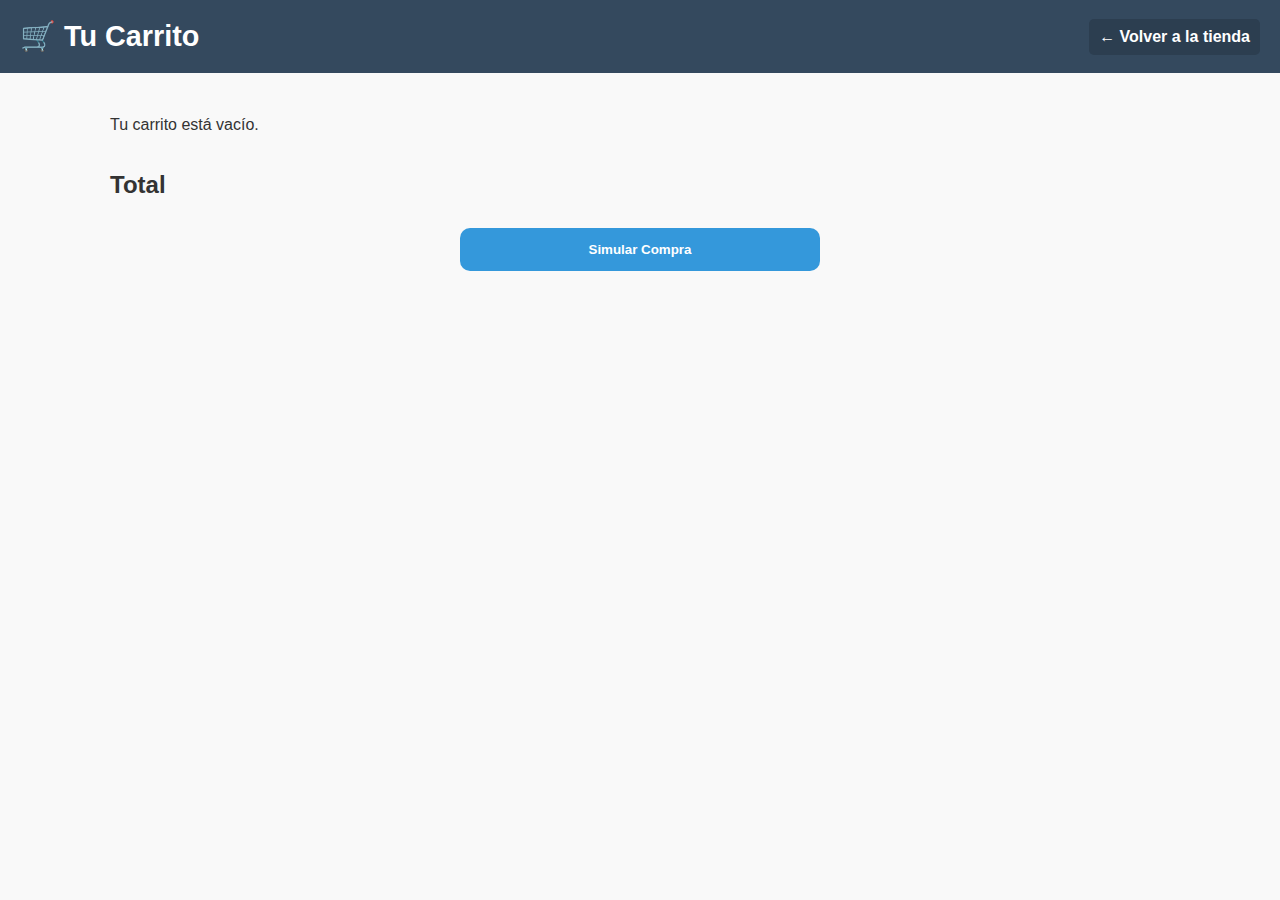
<file: cart.html>
<!DOCTYPE html>
<html lang="es">
<head>
  <meta charset="UTF-8" />
  <meta name="viewport" content="width=device-width, initial-scale=1.0" />
  <title>Carrito de Compras</title>
  <link rel="stylesheet" href="assets/style.css" />
</head>
<body>

  <header class="header">
    <h1>🛒 Tu Carrito</h1>
    <nav class="nav-links">
      <a href="index.html">← Volver a la tienda</a>
    </nav>
  </header>

  <main class="carrito-container">
    <section id="cart-items" class="cart-items">
      <!-- Aquí se insertarán los productos del carrito con JS -->
    </section>

    <section class="cart-summary">
      <h2>Total</h2>
      <div id="cart-total" class="cart-total">S/ 0.00</div>
      <button class="btn-compra" onclick="checkout()">Simular Compra</button>
    </section>
  </main>

  <script src="assets/script.js"></script>
</body>
</html>
</file>
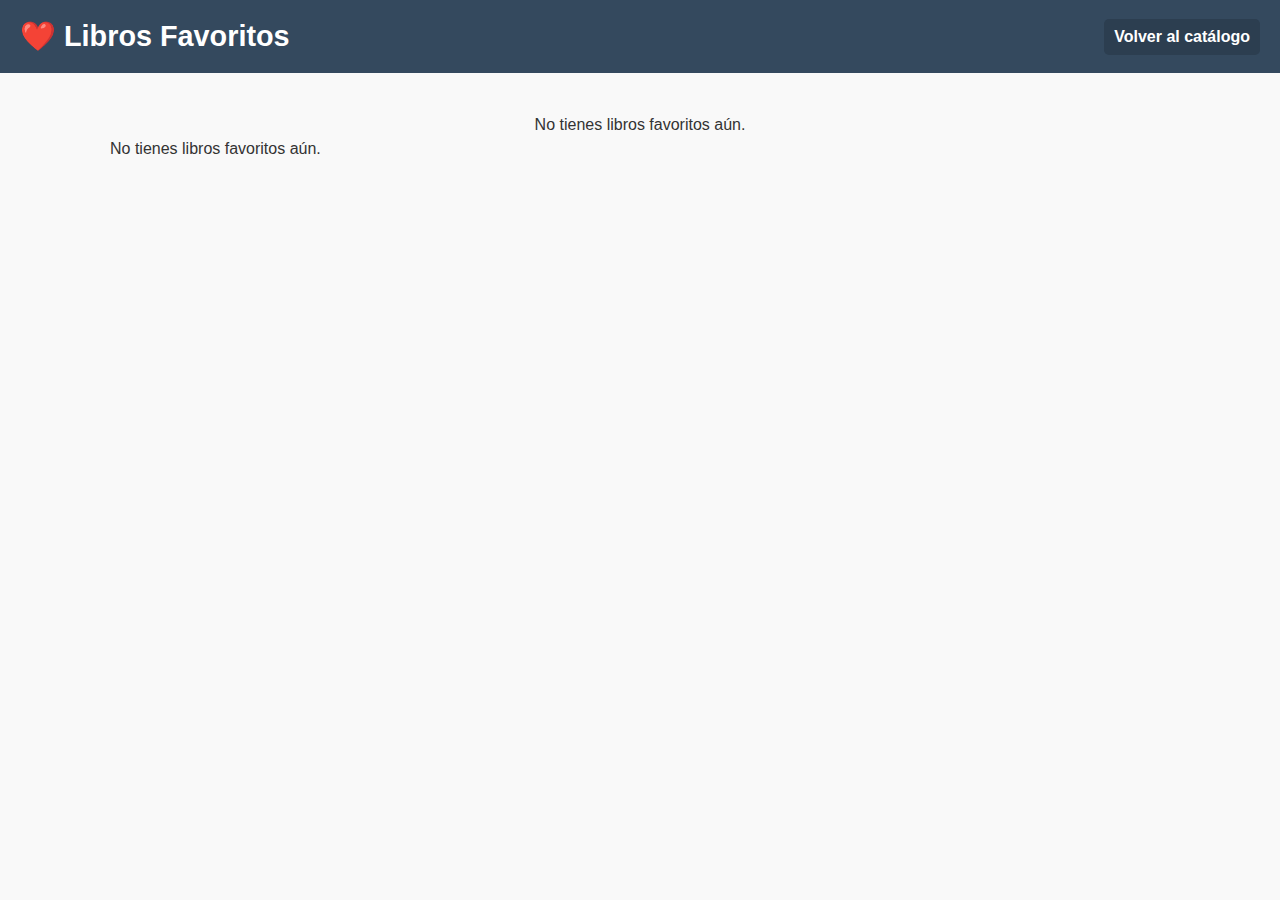
<file: favorites.html>
<!DOCTYPE html>
<html lang="es">
<head>
  <meta charset="UTF-8" />
  <meta name="viewport" content="width=device-width, initial-scale=1" />
  <title>Favoritos - Tienda de Libros</title>
  <link rel="stylesheet" href="assets/style.css" />
</head>
<body>

  <header class="header">
    <h1>❤️ Libros Favoritos</h1>
    <nav class="nav-links">
      <a href="index.html">Volver al catálogo</a>
    </nav>
  </header>

  <main class="favorites-container">
    <section id="favorites-list" class="favorites-list">
      <!-- Aquí se cargarán los libros favoritos dinámicamente -->
    </section>

    <p id="empty-message" class="empty-message">No tienes libros favoritos aún.</p>
  </main>

  <script src="assets/script.js"></script>
</body>
</html>
</file>
<file: assets/style.css>
/* ======= RESET Y BASE ======= */
* {
  margin: 0;
  padding: 0;
  box-sizing: border-box;
}

body {
  font-family: 'Segoe UI', Tahoma, Geneva, Verdana, sans-serif;
  background-color: #f9f9f9;
  color: #333;
  line-height: 1.5;
  min-height: 100vh;
}

a {
  text-decoration: none;
  color: #3498db;
  transition: color 0.3s ease;
}

a:hover {
  color: #2980b9;
}

/* ======= HEADER ======= */
.header, header {
  background-color: #34495e;
  color: white;
  padding: 15px 20px;
  display: flex;
  align-items: center;
  justify-content: space-between;
  flex-wrap: wrap;
}

.header h1, header h1 {
  font-size: 1.8rem;
}

.header h1 a, header h1 a {
  color: white;
}

.nav-links, nav.nav-links {
  display: flex;
  gap: 20px;
  font-weight: 600;
}

.nav-links a, nav.nav-links a {
  color: white;
  font-size: 1rem;
  padding: 6px 10px;
  border-radius: 5px;
  background-color: #2c3e50;
  transition: background-color 0.3s ease;
}

.nav-links a:hover, nav.nav-links a:hover {
  background-color: #1abc9c;
}

/* ======= BUSCADOR EN HEADER ======= */
.search-bar {
  display: flex;
  gap: 10px;
  flex: 1 1 300px;
  max-width: 450px;
  margin-left: 20px;
}

.search-bar input[type="text"] {
  flex: 1;
  padding: 8px 12px;
  border-radius: 6px;
  border: 1.8px solid #ccc;
  font-size: 1rem;
}

.search-bar button {
  background-color: #1abc9c;
  border: none;
  border-radius: 6px;
  color: white;
  font-size: 1.2rem;
  padding: 0 14px;
  cursor: pointer;
  transition: background-color 0.3s ease;
}

.search-bar button:hover {
  background-color: #16a085;
}

/* ======= MAIN ======= */
main {
  max-width: 1100px;
  margin: 40px auto;
  padding: 0 20px;
}

/* ======= PREVENTA ======= */
.preventa {
  background-color: #e8f6f3;
  border-radius: 12px;
  padding: 25px;
  margin-bottom: 40px;
  text-align: center;
  box-shadow: 0 5px 15px rgba(26, 188, 156, 0.15);
}

.preventa h2 {
  font-size: 2rem;
  margin-bottom: 20px;
  color: #16a085;
}

.preventa button.btn-compra {
  background-color: #1abc9c;
  border: none;
  color: white;
  padding: 14px 28px;
  font-size: 1.1rem;
  border-radius: 10px;
  cursor: pointer;
  margin-bottom: 20px;
  transition: background-color 0.3s ease;
}

.preventa button.btn-compra:hover {
  background-color: #148f77;
}

.preventa img {
  max-width: 250px;
  margin-bottom: 15px;
  border-radius: 10px;
  box-shadow: 0 3px 10px rgba(0,0,0,0.15);
}

.preventa p {
  font-size: 1.1rem;
  color: #2c3e50;
  font-style: italic;
}

/* ======= NUEVAS HISTORIAS ======= */
.nuevas-historias h3 {
  font-size: 1.6rem;
  margin-bottom: 25px;
  text-align: center;
  color: #34495e;
}

.libros-lista {
  display: flex;
  gap: 28px;
  justify-content: center;
  flex-wrap: wrap;
}

.libro-item {
  background-color: white;
  width: 210px;
  border-radius: 10px;
  box-shadow: 0 5px 12px rgba(0, 0, 0, 0.1);
  padding: 12px;
  text-align: center;
  transition: transform 0.3s ease, box-shadow 0.3s ease;
  cursor: pointer;
}

.libro-item:hover {
  transform: translateY(-6px);
  box-shadow: 0 10px 20px rgba(0, 0, 0, 0.15);
}

.libro-item img {
  max-width: 100%;
  height: 280px;
  object-fit: cover;
  border-radius: 8px;
  margin-bottom: 12px;
}

.libro-item h4 {
  font-size: 1.1rem;
  margin-bottom: 6px;
  color: #2c3e50;
  font-weight: 700;
}

.libro-item p {
  font-size: 0.95rem;
  color: #555;
  margin-bottom: 4px;
}

/* ======= DETALLE DEL LIBRO ======= */
.detail-container {
  display: flex;
  gap: 40px;
  max-width: 900px;
  margin: 0 auto;
  background-color: white;
  padding: 30px;
  border-radius: 14px;
  box-shadow: 0 7px 20px rgba(0,0,0,0.12);
}

.book-image img {
  max-width: 350px;
  border-radius: 12px;
  box-shadow: 0 6px 16px rgba(0,0,0,0.1);
}

.book-info {
  flex: 1;
  display: flex;
  flex-direction: column;
  justify-content: center;
}

.book-info h2 {
  font-size: 2rem;
  margin-bottom: 15px;
  color: #2c3e50;
}

.book-info p {
  font-size: 1.05rem;
  margin-bottom: 12px;
  color: #555;
}

.book-info strong {
  color: #34495e;
}

.book-info #book-description {
  margin-top: 15px;
  font-style: italic;
  color: #444;
}

.actions {
  margin-top: 25px;
  display: flex;
  gap: 16px;
}

.actions button {
  flex: 1;
  padding: 14px 18px;
  border: none;
  border-radius: 8px;
  font-weight: 600;
  font-size: 1.1rem;
  cursor: pointer;
  transition: background-color 0.3s ease;
}

#btn-favorite {
  background-color: #e74c3c;
  color: white;
}

#btn-favorite:hover {
  background-color: #c0392b;
}

#btn-add-cart {
  background-color: #1abc9c;
  color: white;
}

#btn-add-cart:hover {
  background-color: #16a085;
}

/* ======= CARRITO ======= */
#cart-items {
  margin-bottom: 30px;
}

.cart-item {
  background-color: white;
  padding: 15px 20px;
  border-radius: 10px;
  margin-bottom: 15px;
  box-shadow: 0 4px 14px rgba(0, 0, 0, 0.08);
  display: flex;
  justify-content: space-between;
  align-items: center;
}

.cart-item p {
  font-weight: 600;
  color: #2c3e50;
}

#cart-total {
  font-weight: 700;
  font-size: 1.3rem;
  margin-bottom: 25px;
  text-align: right;
  color: #1abc9c;
}

button[onclick="checkout()"] {
  background-color: #3498db;
  border: none;
  color: white;
  padding: 14px 25px;
  border-radius: 10px;
  font-weight: 700;
  cursor: pointer;
  width: 100%;
  max-width: 360px;
  display: block;
  margin: 0 auto 60px auto;
  transition: background-color 0.3s ease;
}

button[onclick="checkout()"]:hover {
  background-color: #2980b9;
}

/* ======= FAVORITOS ======= */
#favorites-list {
  display: flex;
  flex-wrap: wrap;
  gap: 25px;
  justify-content: center;
  margin-top: 25px;
}

.favorite-item {
  background-color: white;
  border-radius: 12px;
  padding: 15px;
  width: 210px;
  box-shadow: 0 5px 15px rgba(0,0,0,0.1);
  text-align: center;
  cursor: pointer;
  transition: box-shadow 0.3s ease;
}

.favorite-item:hover {
  box-shadow: 0 12px 28px rgba(0,0,0,0.2);
}

.favorite-item img {
  max-width: 100%;
  height: 280px;
  object-fit: cover;
  border-radius: 10px;
  margin-bottom: 10px;
}

.favorite-item h4 {
  font-weight: 700;
  font-size: 1.1rem;
  margin-bottom: 6px;
  color: #34495e;
}

.favorite-item p {
  font-size: 0.95rem;
  color: #666;
}

/* ======= AUTENTICACIÓN (LOGIN Y REGISTER) ======= */

.auth-container {
  max-width: 400px;
  margin: 80px auto;
  background-color: #fff;
  padding: 30px 25px;
  border-radius: 10px;
  box-shadow: 0 4px 15px rgba(0, 0, 0, 0.15);
  text-align: center;
}

.auth-container h2 {
  margin-bottom: 25px;
  color: #2c3e50;
  font-size: 2rem;
  font-weight: 700;
}

.auth-form {
  display: flex;
  flex-direction: column;
  gap: 18px;
  text-align: left;
}

.auth-form label {
  font-weight: 600;
  color: #34495e;
  margin-bottom: 6px;
  display: block;
}

.auth-form input {
  padding: 10px 12px;
  font-size: 1rem;
  border-radius: 6px;
  border: 1.8px solid #ccc;
  transition: border-color 0.3s ease;
  width: 100%;
}

.auth-form input:focus {
  outline: none;
  border-color: #3498db;
  box-shadow: 0 0 6px rgba(52, 152, 219, 0.3);
}

.auth-form button {
  background-color: #3498db;
  color: white;
  padding: 12px 20px;
  font-weight: 700;
  font-size: 1.1rem;
  border-radius: 6px;
  border: none;
  cursor: pointer;
  transition: background-color 0.3s ease;
  margin-top: 10px;
}

.auth-form button:hover {
  background-color: #2980b9;
}

.auth-container p {
  margin-top: 20px;
  font-size: 1rem;
  color: #555;
}

.auth-container a {
  color: #3498db;
  font-weight: 600;
  text-decoration: none;
}

.auth-container a:hover {
  text-decoration: underline;
}

/* ======= RESPONSIVE ======= */
@media (max-width: 900px) {
  .detail-container {
    flex-direction: column;
    padding: 20px;
  }

  .book-image img {
    max-width: 100%;
    height: auto;
  }
}

@media (max-width: 600px) {
  .header, header {
    flex-direction: column;
    align-items: flex-start;
    gap: 12px;
  }

  .nav-links, nav.nav-links {
    gap: 12px;
    width: 100%;
    justify-content: flex-start;
  }

  .search-bar {
    max-width: 100%;
    margin-left: 0;
  }

  .libros-lista, #favorites-list {
    flex-direction: column;
    align-items: center;
  }

  .libro-item, .favorite-item {
    width: 90%;
  }

  button[onclick="checkout()"] {
    max-width: 100%;
  }
}
</file>
